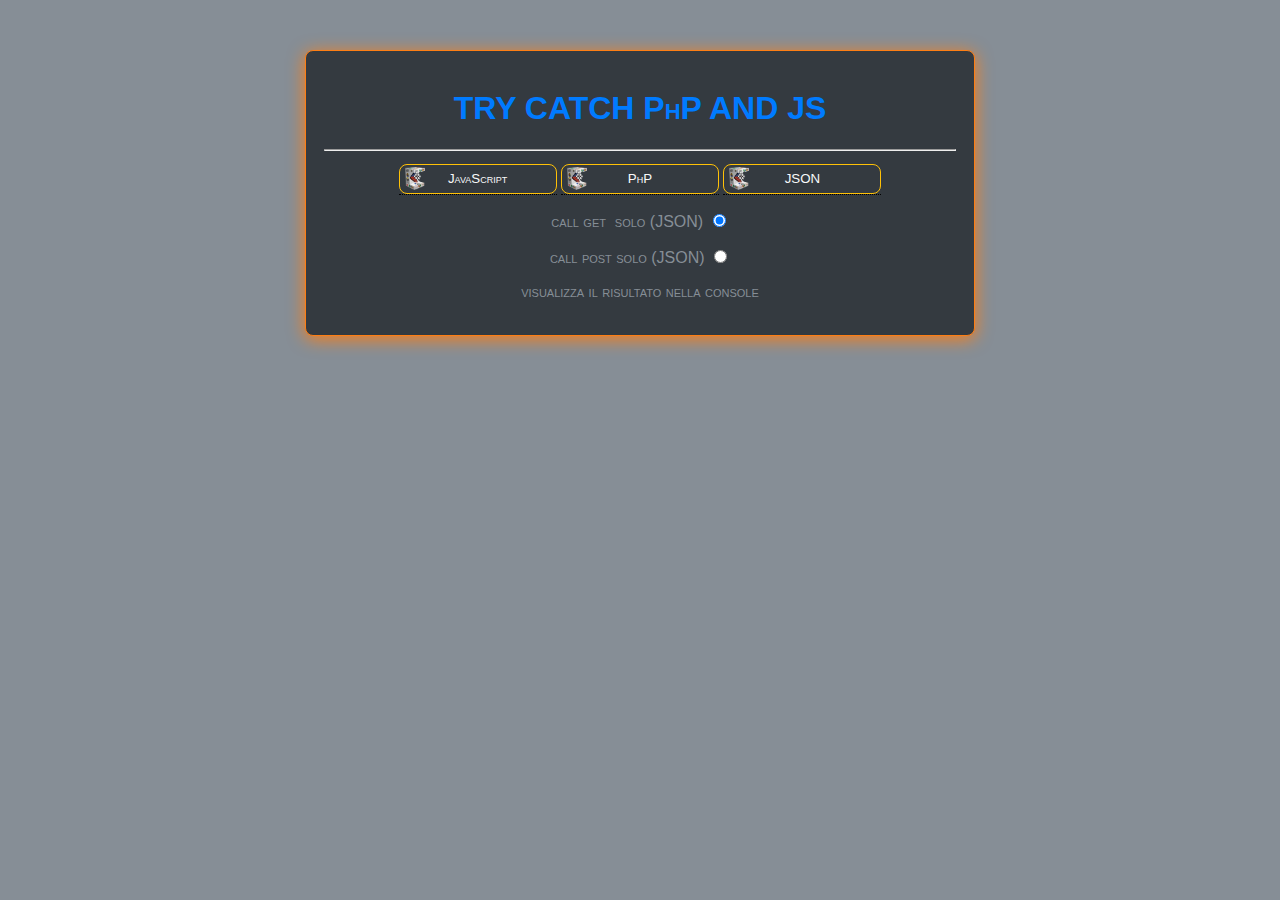
<file: index.html>
<!DOCTYPE html>
<!-- <html lang="en"> -->
<html lang="it">

<head>
    <!--<meta http-equiv="Content-Security-Policy" content="default-src 'none' ; script-src resource:; "> -->
    <meta charset="utf-8">
    <meta http-equiv="content-language" content="IT">
    <meta http-equiv="X-UA-Compatible" content="IE=edge">
    <meta name="viewport" content="width=device-width, initial-scale=1">
    <meta name="description" content="Dati utente">
    <meta name="author" content="https://ivanpierdeveloper.it">
    <meta name="keywords" content="app, create-file-csv">
    <link rel="shortcut icon" href="img/favicon-radius-8px-50.png" type="image/x-icon" sizes="16x16">
    <link rel="stylesheet" type="text/css" href="docs/css/root.css">
    <link rel="stylesheet" type="text/css" href="docs/css/my-alert.css">
    <link rel="stylesheet" href="docs/css/style.css">
    <link rel="stylesheet" href="docs/css/tooltip.css" type="text/css">
    <title>Home | Try catch</title>
    <style type="text/css">
        table {
            table-layout: fixed;
            width: 100%;
            word-wrap: break-word;
            height: auto;
            color: var(--yellow);
        }
        
        table caption {
            color: var(--white);
            text-align: center;
        }
        
        table th {
            border: 1px solid var(--danger);
        }
        
        table td {
            border: 1px solid var(--orange);
            text-align: center;
            font-size: 8pt;
        }
        
        .tooltip {
            width: 25%;
        }
        
        .tooltip button {
            width: 100%;
        }
        
        .tooltip span {
            font-size: 8pt;
            padding: 18px;
        }
        
        input[type=radio] {
            cursor: pointer;
        }
    </style>
</head>

<body>
    <div class="full-screen"></div>
    <!-- ./full-screen -->
    <div class="my-alert"></div>
    <!-- ./my-alert -->
    <div class="loader"></div>
    <!-- loader-->
    <div class="loader-text"></div>
    <!-- loader-text -->
    <div class="container">
        <h1 class="root-text-indianred root-text-align-center root-text-color-blue">TRY CATCH PhP AND JS</h1>
        <hr />
        <div class="content root-text-align-center">
            <!--<div class="tble-excel root-display-none"></div>-->
            <div class="tooltip">
                <span class="tooltiptext">cubo di rubik JS</span>
                <button class="btn btn-c cubo-di-rubik-js">JavaScript</button>
            </div>
            <div class="tooltip">
                <span class="tooltiptext">cubo di rubik PhP</span>
                <button class="btn btn-c cubo-di-rubik-php">PhP</button>
            </div>
            <div class="tooltip">
                <span class="tooltiptext">cubo di rubik JSON</span>
                <button class="btn btn-c cubo-di-rubik-json">JSON</button>
            </div>
            <div class="option-radio">
                <p><span class="root-text-color-secondary">call get&nbsp; solo (JSON)</span>&nbsp;<input type="radio" class="rd" name="call" id="call" checked value="get"></p>
                <p><span class="root-text-color-secondary">call post solo (JSON)</span>&nbsp;<input type="radio" class="rd" name="call" id="call" value="post"></p>
            </div>
            <p><span class="root-text-color-secondary">visualizza il risultato nella console</span></p>
        </div>
        <!-- ./content -->
    </div>
    <!-- ./container -->
    <script src="https://ajax.googleapis.com/ajax/libs/jquery/3.6.0/jquery.min.js" defer></script>
    <!-- ./lib google ajax -->
    <script lang="javascript" src="docs/js/my-alert.js" defer></script>
    <!-- my-alert js -->
    <!-- (defer) non accesso dall'esterno -->
    <script lang="javascript" src="docs/js/script.js" defer></script>
    <!-- script js -->
    <script lang="javascript">
    </script>
</body>

</html>
</file>
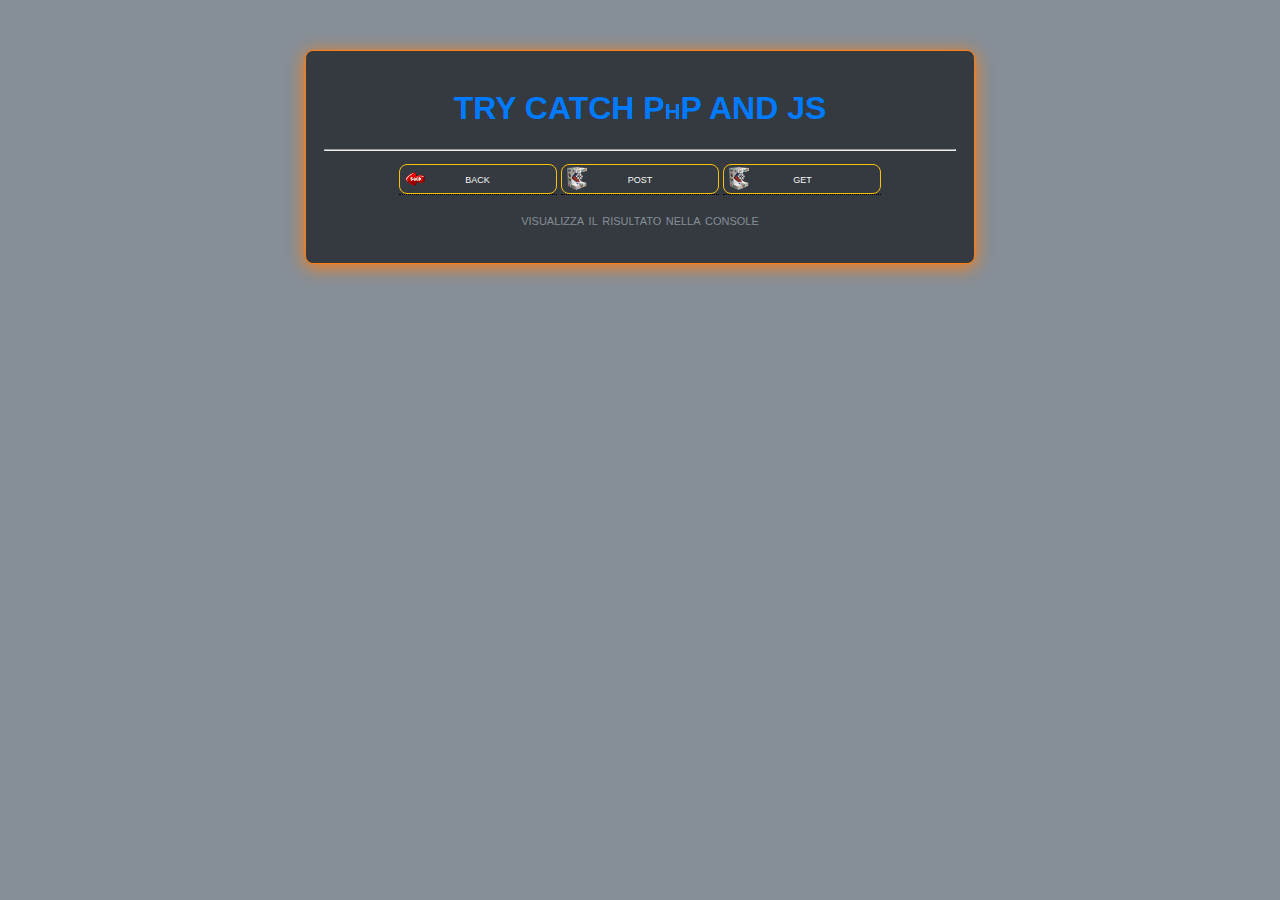
<file: docs/pages/phptrycatch.html>
<!DOCTYPE html>
<!-- <html lang="en"> -->
<html lang="it">

<head>
    <!--<meta http-equiv="Content-Security-Policy" content="default-src 'none' ; script-src resource:; "> -->
    <meta charset="utf-8">
    <meta http-equiv="content-language" content="IT">
    <meta http-equiv="X-UA-Compatible" content="IE=edge">
    <meta name="viewport" content="width=device-width, initial-scale=1">
    <meta name="description" content="Dati utente">
    <meta name="author" content="https://ivanpierdeveloper.it">
    <meta name="keywords" content="app, create-file-csv">
    <link rel="shortcut icon" href="../../img/favicon-radius-8px-50.png" type="image/x-icon" sizes="16x16">
    <link rel="stylesheet" type="text/css" href="../css/root.css">
    <link rel="stylesheet" type="text/css" href="../css/my-alert.css">
    <link rel="stylesheet" href="../css/style.css">
    <link rel="stylesheet" href="../css/tooltip.css" type="text/css">
    <title>Home | Try catch</title>
    <style type="text/css">
        table {
            table-layout: fixed;
            width: 100%;
            word-wrap: break-word;
            height: auto;
            color: var(--yellow);
        }
        
        table caption {
            color: var(--white);
            text-align: center;
        }
        
        table th {
            border: 1px solid var(--danger);
        }
        
        table td {
            border: 1px solid var(--orange);
            text-align: center;
            font-size: 8pt;
        }
        
        .tooltip {
            width: 25%;
        }
        
        .tooltip button {
            width: 100%;
        }
        
        .tooltip span {
            font-size: 8pt;
            padding: 18px;
        }
    </style>
</head>

<body>
    <div class="full-screen"></div>
    <!-- ./full-screen -->
    <div class="my-alert"></div>
    <!-- ./my-alert -->
    <div class="loader"></div>
    <!-- loader-->
    <div class="loader-text"></div>
    <!-- loader-text -->
    <div class="container">
        <h1 class="root-text-indianred root-text-align-center root-text-color-blue">TRY CATCH PhP AND JS</h1>
        <hr />
        <div class="content root-text-align-center">
            <!--<div class="tble-excel root-display-none"></div>-->
            <div class="tooltip">
                <span class="tooltiptext">torna alla home</span>
                <button class="btn btn-p btn-back">back</button>
            </div>
            <div class="tooltip">
                <span class="tooltiptext">cubo di rubik PhP</span>
                <button class="btn btn-c cubo-di-rubik-php-2">post</button>
            </div>
            <div class="tooltip">
                <span class="tooltiptext">cubo di rubik PhP</span>
                <button class="btn btn-c cubo-di-rubik-php-3">get</button>
            </div>
            <p><span class="root-text-color-secondary">visualizza il risultato nella console</span></p>
        </div>
        <!-- ./content -->
    </div>
    <!-- ./container -->
    <script src="https://ajax.googleapis.com/ajax/libs/jquery/3.6.0/jquery.min.js" defer></script>
    <!-- ./lib google ajax -->
    <script lang="javascript" src="../js/my-alert.js" defer></script>
    <!-- my-alert js -->
    <!-- (defer) non accesso dall'esterno -->
    <script lang="javascript" src="../js/script.js" defer></script>
    <!-- script js -->
    <script lang="javascript">
    </script>
</body>

</html>
</file>
<file: docs/css/root.css>
:root {
    --blue: #007bff;
    --indigo: #6610f2;
    --purple: #6f42c1;
    --pink: #e83e8c;
    --red: #dc3545;
    --orange: #fd7e14;
    --yellow: #ffc107;
    --green: #28a745;
    --teal: #20c997;
    --cyan: #17a2b8;
    --white: #fff;
    --gray: #868e96;
    --gray-dark: #343a40;
    --primary: #007bff;
    --secondary: #868e96;
    --success: #28a745;
    --info: #17a2b8;
    --warning: #ffc107;
    --danger: #dc3545;
    --light: #f8f9fa;
    --dark: #343a40;
    --azzurro: #7abfc4;
    --giallo: #e9bd3d;
    --verdescuro: #55664f;
    --verdesalvia: #91a67c;
    --indianred: #cd5c5c;
    --white: #ffffff;
    --fullscreen: rgb(33, 37, 41, 0.5);
    --gold: rgb(255, 215, 0);
    --silver: rgb(192, 192, 192);
    --transparent-blue: rgba(0, 0, 255, 0.1);
    /* section dark */
    --darkblue: rgb(0, 0, 139);
    --darkcyan: rgb(0, 139, 139);
    --darkgoldenrod: rgb(184, 134, 11);
    --darkgray: rgb(169, 169, 169);
    --darkgreen: rgb(0, 100, 0);
    --darkgrey: rgb(169, 169, 169);
    --darkkhaki: rgb(189, 183, 107);
    --darkmagenta: rgb(139, 0, 139);
    --darkolivegreen: rgb(85, 107, 47);
    --darkorange: rgb(255, 140, 0);
    --darkorchid: rgb(153, 50, 204);
    --darkred: rgb(139, 0, 0);
    --darksalmon: rgb(233, 150, 122);
    --darkseagreen: rgb(143, 188, 143);
    --darkslateblue: rgb(72, 61, 139);
    --darkslategray: rgb(47, 79, 79);
    --darkslategrey: rgb(47, 79, 79);
    --darkturquoise: rgb(0, 206, 209);
    --darkviolet: rgb(48, 0, 211);
    /* section dark */
    /* section light */
    --lightblue: rgb(173, 216, 230);
    --lightcoral: rgb(240, 128, 128);
    --lightcyan: rgb(224, 255, 255);
    --lightgoldenrodyellow: rgb(250, 250, 210);
    --lightgray: rgb(211, 211, 211);
    --lightgreen: rgb(144, 238, 144);
    --lightgrey: rgb(211, 211, 211);
    --lightpink: rgb(255, 182, 193);
    --lightsalmon: rgb(255, 160, 122);
    --lightseagreen: rgb(32, 178, 170);
    --lightskyblue: rgb(135, 206, 250);
    --lightslategray: rgb(119, 136, 153);
    --lightslategrey: rgb(119, 136, 153);
    --lightsteelblue: rgb(176, 196, 222);
    --lightyellow: rgb(255, 255, 224);
    /* section light */
}


/* COLORI CUSTOM AZIENDA. */


/* color background and text */

.root-bg-text-azzurro-white {
    background-color: var(--azzurro);
    /* #7abfc4;*/
    color: var(--white);
}

.root-bg-text-giallo-white {
    background-color: var(--giallo);
    color: var(--white);
}

.root-bg-text-verdescuro-white {
    background-color: var(--verdescuro);
    color: var(--white);
}

.root-bg-text-verdesalvia-white {
    background-color: var(--verdesalvia);
    color: var(--white);
}

.root-bg-text-indianred-white {
    background-color: var(--indianred);
    color: var(--white);
}

.root-bg-text-danger-white {
    background-color: var(--danger);
    color: var(--white);
}

.root-bg-text-warning-dark {
    background-color: var(--warning);
    color: var(--dark);
}

.root-bg-text-dark-white {
    background-color: var(--dark);
    color: var(--white);
}

.root-bg-text-blue-white {
    background-color: var(--blue);
    color: var(--white);
}


/* ./color background and text */


/* color text */

.root-text-color-azzurro {
    color: var(--azzurro);
}

.root-text-color-giallo {
    color: var(--giallo);
}

.root-text-color-verdescuro {
    color: var(--verdescuro);
}

.root-text-color-verdesalvia {
    color: var(--verdesalvia);
}

.root-text-color-indianred {
    color: var(--indianred);
}

.root-text-color-secondary {
    color: var(--secondary);
}


/* /COLORI CUSTOM AZIENDA. */

.root-text-color-blue {
    color: var(--blue);
}

.root-text-color-purple {
    color: var(--purple);
}


/* ./color text */


/* text-align */

.root-text-align-left {
    text-align: left;
}

.root-text-align-center {
    text-align: center;
}

.root-text-align-right {
    text-align: right;
}


/* ./text-align */


/* color background */

.root-bg-color-blue {
    background-color: var(--blue);
}


/* ./color background */


/* text font */

.root-font-bold {
    font-weight: bold;
}

.root-font-uppercase {
    text-transform: uppercase;
}

.root-font-lowercase {
    text-transform: lowercase;
}

.root-font-prima-lettera {
    text-transform: capitalize;
}

.root-font-pt-5 {
    font-size: 5pt;
}

.root-font-pt-6 {
    font-size: 6pt;
}

.root-font-pt-8 {
    font-size: 8pt;
}

.root-font-pt-9 {
    font-size: 9pt;
}

.root-font-pt-10 {
    font-size: 10pt;
}

.root-font-pt-11 {
    font-size: 11pt;
}

.root-font-pt-12 {
    font-size: 12pt;
}

.root-font-pt-14 {
    font-size: 14pt;
}


/* ./text font */


/* display none e block */

.root-display-none {
    display: none;
}

.root-display-block {
    display: block;
}


/* ./display none e block */


/* clear both */

.root-clear-dom {
    clear: both;
}


/* ./clear both */


/* cursor pointer */

.root-cursor-pointer {
    cursor: pointer;
}


/* ./cursor pointer */


/* element float */

.root-el-align-left {
    float: left;
}

.root-el-align-right {
    float: right;
}


/* ./element float */
</file>
<file: docs/css/my-alert.css>
/* ######################################################## full-screen ################################################# */

.full-screen {
    background-color: var(--fullscreen);
    width: 100%;
    height: 100%;
    position: fixed;
    left: 0;
    top: 0;
    z-index: 9999;
    display: none;
    opacity: 0.8;
}


/* ######################################################## ./full-screen ################################################# */


/* ######################################################## my-alert ################################################# */

.my-alert {
    width: 45vw;
    height: auto;
    position: fixed;
    left: 50%;
    top: -50%;
    transform: translate(-50%, -50%);
    /*box-shadow: 0 3px 17px var(--secondary);*/
    box-shadow: 0 27px 24px 0 rgba(0, 0, 0, 0.2), 0 40px 77px 0 rgba(0, 0, 0, 0.22);
    border-radius: 8px;
    border: 1px solid;
    padding: 18px;
    text-align: center;
    /*background-color: var(--dark);*/
    /*color: var(--yellow);*/
    z-index: 10000;
}


/* ./my-alert */

.img-close {
    position: fixed;
    top: 5px;
    left: 5px;
    width: 25px;
    height: 25px;
    cursor: pointer;
}


/* ./img-close */


/* ######################################################## ./my-alert ################################################# */


/* ############################################################# loader ################################################ */

.loader {
    border: 0px solid grey;
    border-radius: 4px;
    -webkit-border-radius: 4px;
    -ms-border-radius: 4px;
    -o-border-radius: 4px;
    padding: 4px;
    /*box-shadow: 0px 3px 20px; rgba(0, 0, 0, 0.5);*/
    /*position: fixed; top: 25%; left: 46%;*/
    /* ottima sintassi per centrare gli elementi. */
    position: fixed;
    left: 50%;
    top: 50%;
    transform: translate(-50%, -50%);
    /* /ottima sintassi per centrare gli elementi. */
    width: 500px;
    height: 500px;
    color: red !important;
    background: url('../../img/loader/earth-not-background.gif') no-repeat center top;
    -webkit-background-size: cover;
    -o-background-size: cover;
    background-size: cover;
    display: none;
    z-index: 1;
    /*
	animation-name: divpanel;
	animation-duration: 3s;
*/
}

.loader-text {
    position: fixed;
    left: 50%;
    top: 50%;
    transform: translate(-50%, -50%);
    /*width: 100%;*/
    width: 40vw;
    height: auto;
    text-align: center;
    border-radius: 8px;
    -webkit-border-radius: 8px;
    -webkit-z-index: 1;
    padding: 18px;
    -ms-z-index: 1;
    -o-z-index: 1;
    z-index: 9999;
    display: none;
}


/* ############################################################# ./loader ################################################ */
</file>
<file: docs/css/style.css>
/* button */

.btn {
    border-radius: 8px;
    width: 25%;
    height: 30px;
    font-family: Arial, Helvetica, monospace, sans-serif;
    font-variant: small-caps;
    margin-top: 5px;
    cursor: pointer;
}


/* btn-success*/

.btn-s:hover {
    background-color: var(--success);
}

.btn-s {
    transition: 2s;
    border: 1px solid var(--yellow);
    background-color: transparent;
    color: var(--light);
    background-image: url('../../img/loader/loading-buffering.gif');
    background-repeat: no-repeat;
    background-size: 20px;
    background-position: 5px center;
}


/* btn-success */


/* btn-info */

.btn-i:hover {
    background-color: var(--info);
}

.btn-i {
    transition: 2s;
    border: 1px solid var(--yellow);
    background-color: transparent;
    color: var(--light);
    background-image: url('../../img/loader/loading-buffering.gif');
    background-repeat: no-repeat;
    background-size: 20px;
    background-position: 5px center;
}


/* btn-info */


/* btn-primary */

.btn-p:hover {
    background-color: var(--primary);
}

.btn-p {
    transition: 2s;
    border: 1px solid var(--yellow);
    background-color: transparent;
    color: var(--light);
    background-image: url('../../img/icon/btn/btn-back.png');
    background-repeat: no-repeat;
    background-size: 20px;
    background-position: 5px center;
}


/* btn-primary */


/* btn-warning */

.btn-w:hover {
    background-color: var(--warning);
}

.btn-w {
    transition: 2s;
    border: 1px solid var(--yellow);
    background-color: transparent;
    color: var(--light);
    background-image: url('../../img/loader/loading-buffering.gif');
    background-repeat: no-repeat;
    background-size: 20px;
    background-position: 5px center;
}


/* btn-warning */


/* btn-danger */

.btn-d:hover {
    background-color: var(--danger);
}

.btn-d {
    transition: 2s;
    border: 1px solid var(--yellow);
    background-color: transparent;
    color: var(--light);
    background-image: url('../../img/loader/loading-buffering.gif');
    background-repeat: no-repeat;
    background-size: 20px;
    background-position: 5px center;
}


/* btn-dangr */


/* btn-customized */

.btn-c:hover {
    background-color: var(--darkblue);
}

.btn-c {
    transition: 2s;
    border: 1px solid var(--yellow);
    background-color: transparent;
    color: var(--light);
    background-image: url('../../img/icon/btn/btn-cubo.png');
    background-repeat: no-repeat;
    background-size: 20px;
    background-position: 5px center;
}


/* btn-customized */


/* button */


/* body */

body {
    background-color: var(--secondary);
    font-family: Arial, Helvetica, monospace, sans-serif;
    font-variant: small-caps;
}


/* body */


/* input type */

input[type=text],
input[type=password],
input[type=url],
input[type=email],
input[type=number] {
    display: block;
    width: 85%;
    height: 30px;
    border: 1px solid var(--secondary);
    border-radius: 8px;
    background-position: 5px center;
    background-repeat: no-repeat;
    background-size: 25px;
    padding-left: 33px;
}

input[type=text] {
    background-image: url('../../img/icon/usr.png');
}

input[type=password] {
    background-image: url('../../img/icon/psw.png');
}

input[type=email] {
    background-image: url('../../img/icon/email.png');
}

input[type=url] {
    background-image: url('../../img/icon/url.png');
}

input[type=number] {
    background-image: url('../../img/icon/number.png');
}


/* input type */


/* form span */

form span {
    display: block;
    position: fixed;
    left: 60%;
    display: none;
}


/* form span */


/* imposta<zioni pagina dei contenuti e mymodal */

.container {
    border: 1px solid var(--orange);
    /*width: 50vw;*/
    width: 50%;
    height: auto;
    margin-left: auto;
    margin-top: 50px;
    margin-right: auto;
    /*  position: fixed; left: 50%; top: 50%;
    transform: translate(-50%, -50%); */
    padding: 18px;
    -webkit-border-radius: 8px;
    border-radius: 8px;
    background-color: var(--dark);
    box-shadow: 0 3px 17px var(--orange);
}

.img-clear {
    cursor: pointer;
    float: right;
    position: relative;
    bottom: 35px;
}
</file>
<file: docs/css/tooltip.css>
.tooltip {
    position: relative;
    display: inline-block;
    border-bottom: 1px dotted black;
}

.tooltip .tooltiptext {
    visibility: hidden;
    width: 120px;
    background-color: #555;
    color: #fff;
    text-align: center;
    border-radius: 6px;
    padding: 5px 0;
    position: absolute;
    z-index: 1;
    bottom: 125%;
    left: 50%;
    margin-left: -60px;
    opacity: 0;
    transition: opacity 0.3s;
}

.tooltip .tooltiptext::after {
    content: "";
    position: absolute;
    top: 100%;
    left: 50%;
    margin-left: -5px;
    border-width: 5px;
    border-style: solid;
    border-color: #555 transparent transparent transparent;
}

.tooltip:hover .tooltiptext {
    visibility: visible;
    opacity: 1;
}
</file>
